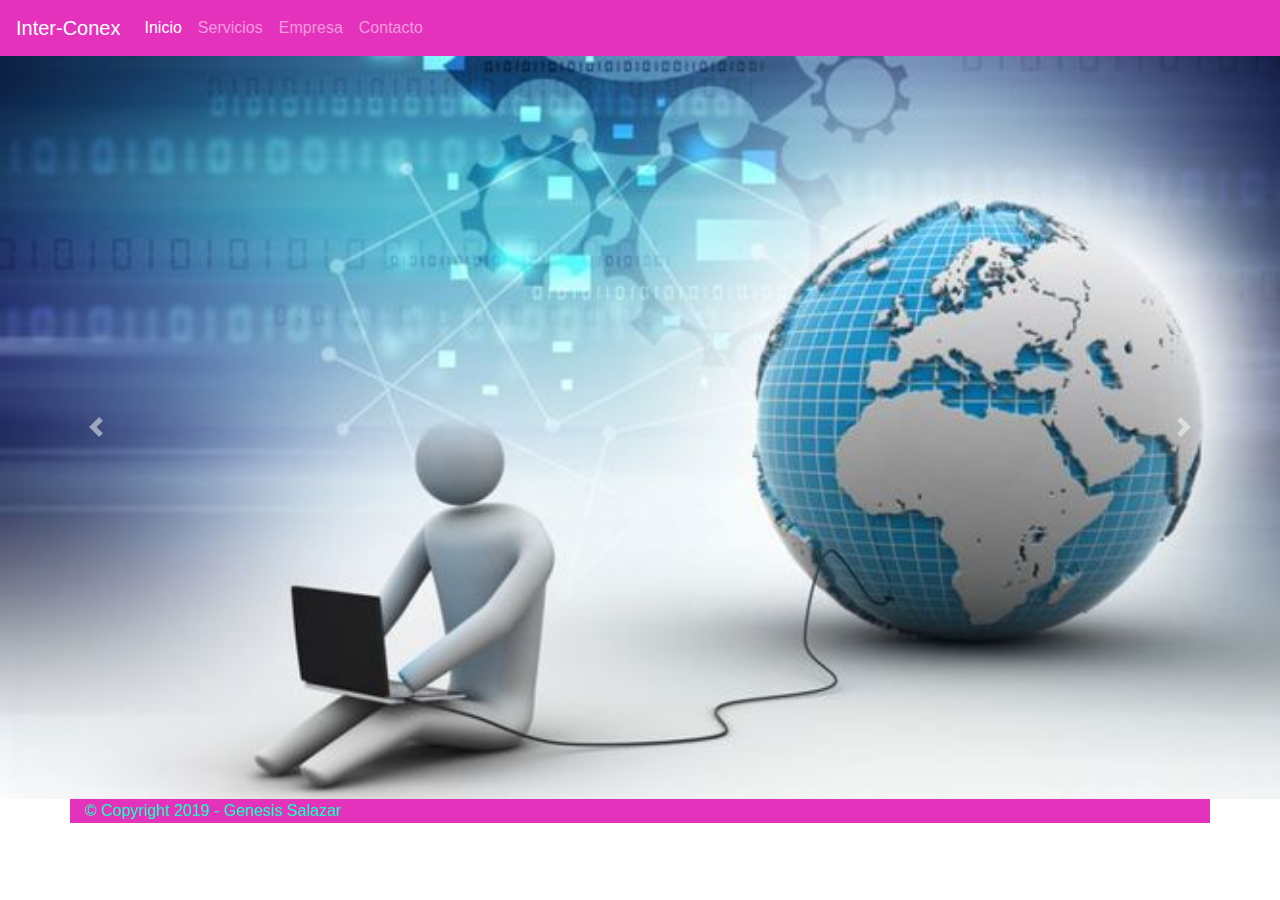
<file: index.html>
<!DOCTYPE html>
<html lang="en">
<head>
    <meta charset="UTF-8">
    <meta name="viewport" content="width=device-width, initial-scale=1.0">
    <meta http-equiv="X-UA-Compatible" content="ie=edge">
    <!-- Estilos CSS-->
    <link rel="stylesheet" href="./css/estilo.css">

    <!-- Bootstrap CSS -->
    <link rel="stylesheet" href="https://stackpath.bootstrapcdn.com/bootstrap/4.3.1/css/bootstrap.min.css" integrity="sha384-ggOyR0iXCbMQv3Xipma34MD+dH/1fQ784/j6cY/iJTQUOhcWr7x9JvoRxT2MZw1T" crossorigin="anonymous">


    <!-- Titulo de la pagina-->
    <title>Inicio</title>
</head>
<body>
    <!-- Navbar -->
    <nav class="navbar navbar-expand-lg navbar-dark" style="background-color: #e532bc">
            <a class="navbar-brand" href="./index.html">Inter-Conex</a>
            <button class="navbar-toggler" type="button" data-toggle="collapse" data-target="#navbarNavDropdown" aria-controls="navbarNavDropdown" aria-expanded="false" aria-label="Toggle navigation">
              <span class="navbar-toggler-icon"></span>
            </button>
            <div class="collapse navbar-collapse" id="navbarNavDropdown">
              <ul class="navbar-nav">
                <li class="nav-item active">
                  <a class="nav-link" href="./index.html">Inicio <span class="sr-only">(current)</span></a>
                </li>
                <li class="nav-item">
                  <a class="nav-link" href="./servicios.html">Servicios</a>
                </li>
                <li class="nav-item">
                  <a class="nav-link" href="./empresa.html">Empresa</a>
                </li>
                <li class="nav-item">
                  <a class="nav-link" href="./contacto.html">Contacto</a>
                </li>
              </ul>
            </div>
          </nav>

          <div id="carouselExampleControls" class="carousel slide" data-ride="carousel">
                <div class="carousel-inner">
                  <div class="carousel-item active">
                    <img src="./imagenes/1.jpg" class="d-block w-100 flex-md-row" alt="...">
                  </div>
                  <div class="carousel-item">
                    <img src="./imagenes/2.jpeg" class="d-block w-100 flex-md-row" alt="...">
                  </div>
                  <div class="carousel-item">
                    <img src="./imagenes/3.jpeg" class="d-block w-100 flex-md-row" alt="...">
                  </div>
                </div>
                <a class="carousel-control-prev" href="#carouselExampleControls" role="button" data-slide="prev">
                  <span class="carousel-control-prev-icon" aria-hidden="true"></span>
                  <span class="sr-only">Previous</span>
                </a>
                <a class="carousel-control-next" href="#carouselExampleControls" role="button" data-slide="next">
                  <span class="carousel-control-next-icon" aria-hidden="true"></span>
                  <span class="sr-only">Next</span>
                </a>
              </div>

              <footer class="text-muted">
                <div class="container" style="color:rgb(10, 252, 191); background-color: #e532bc">
                  <p>&copy; Copyright 2019 - Genesis Salazar</p>
                </div>
              </footer>


    <!-- Optional JavaScript -->
    <!-- jQuery first, then Popper.js, then Bootstrap JS -->
    <script src="https://code.jquery.com/jquery-3.3.1.slim.min.js" integrity="sha384-q8i/X+965DzO0rT7abK41JStQIAqVgRVzpbzo5smXKp4YfRvH+8abtTE1Pi6jizo" crossorigin="anonymous"></script>
    <script src="https://cdnjs.cloudflare.com/ajax/libs/popper.js/1.14.7/umd/popper.min.js" integrity="sha384-UO2eT0CpHqdSJQ6hJty5KVphtPhzWj9WO1clHTMGa3JDZwrnQq4sF86dIHNDz0W1" crossorigin="anonymous"></script>
    <script src="https://stackpath.bootstrapcdn.com/bootstrap/4.3.1/js/bootstrap.min.js" integrity="sha384-JjSmVgyd0p3pXB1rRibZUAYoIIy6OrQ6VrjIEaFf/nJGzIxFDsf4x0xIM+B07jRM" crossorigin="anonymous"></script>
  </body>
</html>
</file>
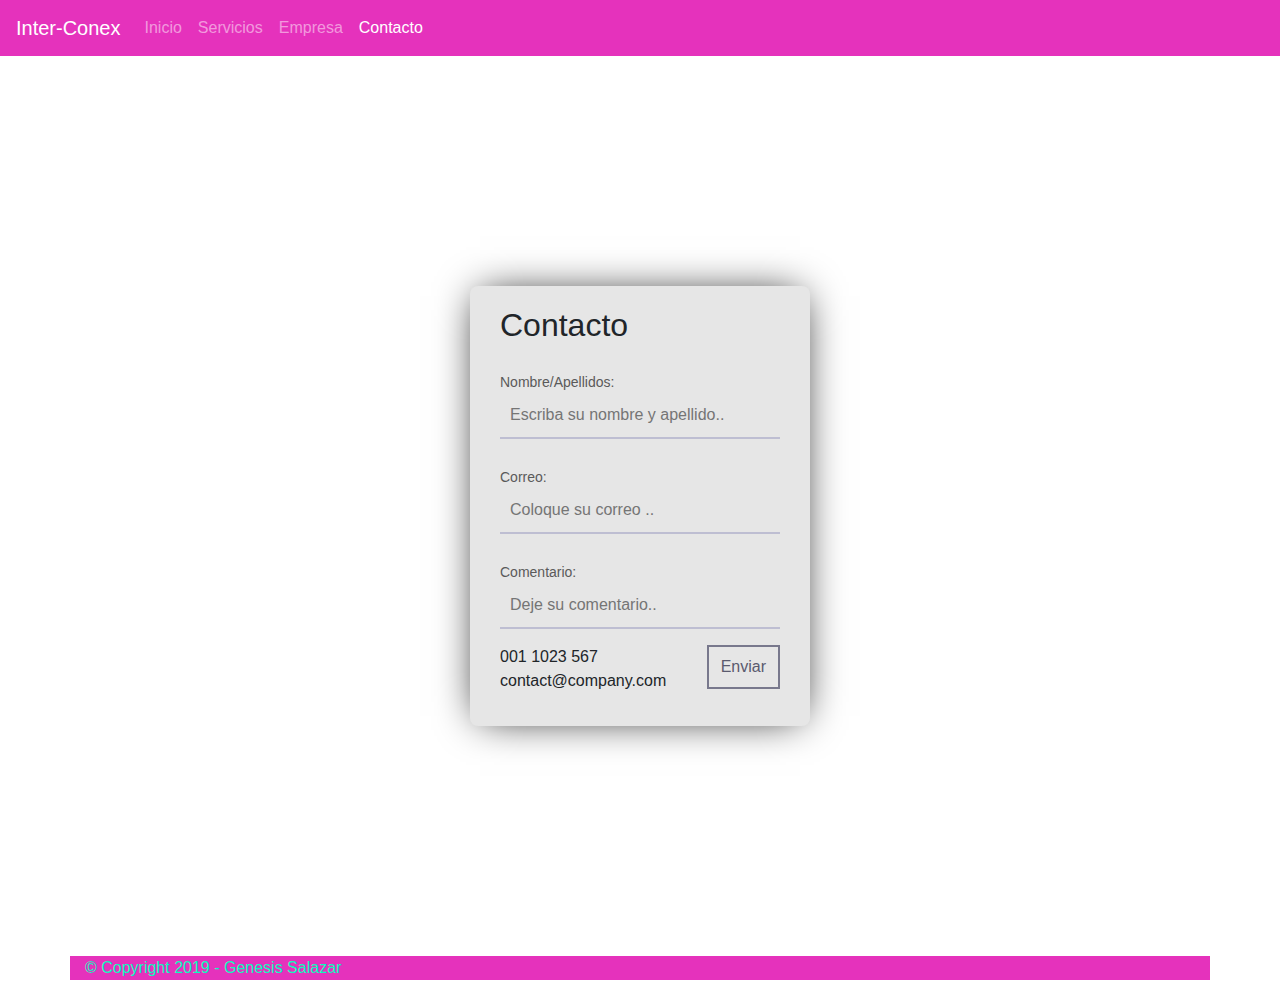
<file: contacto.html>
<!DOCTYPE html>
<html lang="en">
<head>
    <meta charset="UTF-8">
    <meta name="viewport" content="width=device-width, initial-scale=1.0">
    <meta http-equiv="X-UA-Compatible" content="ie=edge">
    <!-- Estilos CSS-->
    <link rel="stylesheet" href="./css/estilo.css">

    <!-- Bootstrap CSS -->
    <link rel="stylesheet" href="https://stackpath.bootstrapcdn.com/bootstrap/4.3.1/css/bootstrap.min.css" integrity="sha384-ggOyR0iXCbMQv3Xipma34MD+dH/1fQ784/j6cY/iJTQUOhcWr7x9JvoRxT2MZw1T" crossorigin="anonymous">

<title>Contacto</title>
</head>
<body>
    <!-- Navbar -->
    <nav class="navbar navbar-expand-lg navbar-dark " style="color:rgb(10, 252, 191); background-color: #e532bc">
        <a class="navbar-brand" href="./index.html">Inter-Conex</a>
        <button class="navbar-toggler" type="button" data-toggle="collapse" data-target="#navbarNavDropdown" aria-controls="navbarNavDropdown" aria-expanded="false" aria-label="Toggle navigation">
          <span class="navbar-toggler-icon"></span>
        </button>
        <div class="collapse navbar-collapse" id="navbarNavDropdown">
          <ul class="navbar-nav">
            <li class="nav-item">
              <a class="nav-link" href="./index.html">Inicio <span class="sr-only">(current)</span></a>
            </li>
            <li class="nav-item">
              <a class="nav-link" href="./servicios.html">Servicios</a>
            </li>
            <li class="nav-item">
              <a class="nav-link" href="./empresa.html">Empresa</a>
            </li>
            <li class="nav-item active">
              <a class="nav-link" href="./contacto.html">Contacto</a>
            </li>
          </ul>
        </div>
      </nav>

        <!-- Formulario de contacto -->  
        <form class="form">
            <h2>Contacto</h2>
            <p class="formulario"  type="Nombre/Apellidos:"><input placeholder="Escriba su nombre y apellido.."></input></p>
            <p class="formulario"  type="Correo:"><input placeholder="Coloque su correo .."></input></p>
            <p class="formulario"  type="Comentario:"><input placeholder="Deje su comentario.."></input></p>
            <button>Enviar</button>
            <div>
              <span class="fa fa-Telefono"></span>001 1023 567
              <span class="fa fa-Fax-o"></span> contact@company.com
            </div>
          </form>
          <footer class="text-muted">
            <div class="container" style="color:rgb(10, 252, 191); background-color: #e532bc">
              <p>&copy; Copyright 2019 - Genesis Salazar</p>
            </div>
          </footer>
    <!-- Optional JavaScript -->
    <!-- jQuery first, then Popper.js, then Bootstrap JS -->
    <script src="https://code.jquery.com/jquery-3.3.1.slim.min.js" integrity="sha384-q8i/X+965DzO0rT7abK41JStQIAqVgRVzpbzo5smXKp4YfRvH+8abtTE1Pi6jizo" crossorigin="anonymous"></script>
    <script src="https://cdnjs.cloudflare.com/ajax/libs/popper.js/1.14.7/umd/popper.min.js" integrity="sha384-UO2eT0CpHqdSJQ6hJty5KVphtPhzWj9WO1clHTMGa3JDZwrnQq4sF86dIHNDz0W1" crossorigin="anonymous"></script>
    <script src="https://stackpath.bootstrapcdn.com/bootstrap/4.3.1/js/bootstrap.min.js" integrity="sha384-JjSmVgyd0p3pXB1rRibZUAYoIIy6OrQ6VrjIEaFf/nJGzIxFDsf4x0xIM+B07jRM" crossorigin="anonymous"></script>
  </body>
</html>
</file>
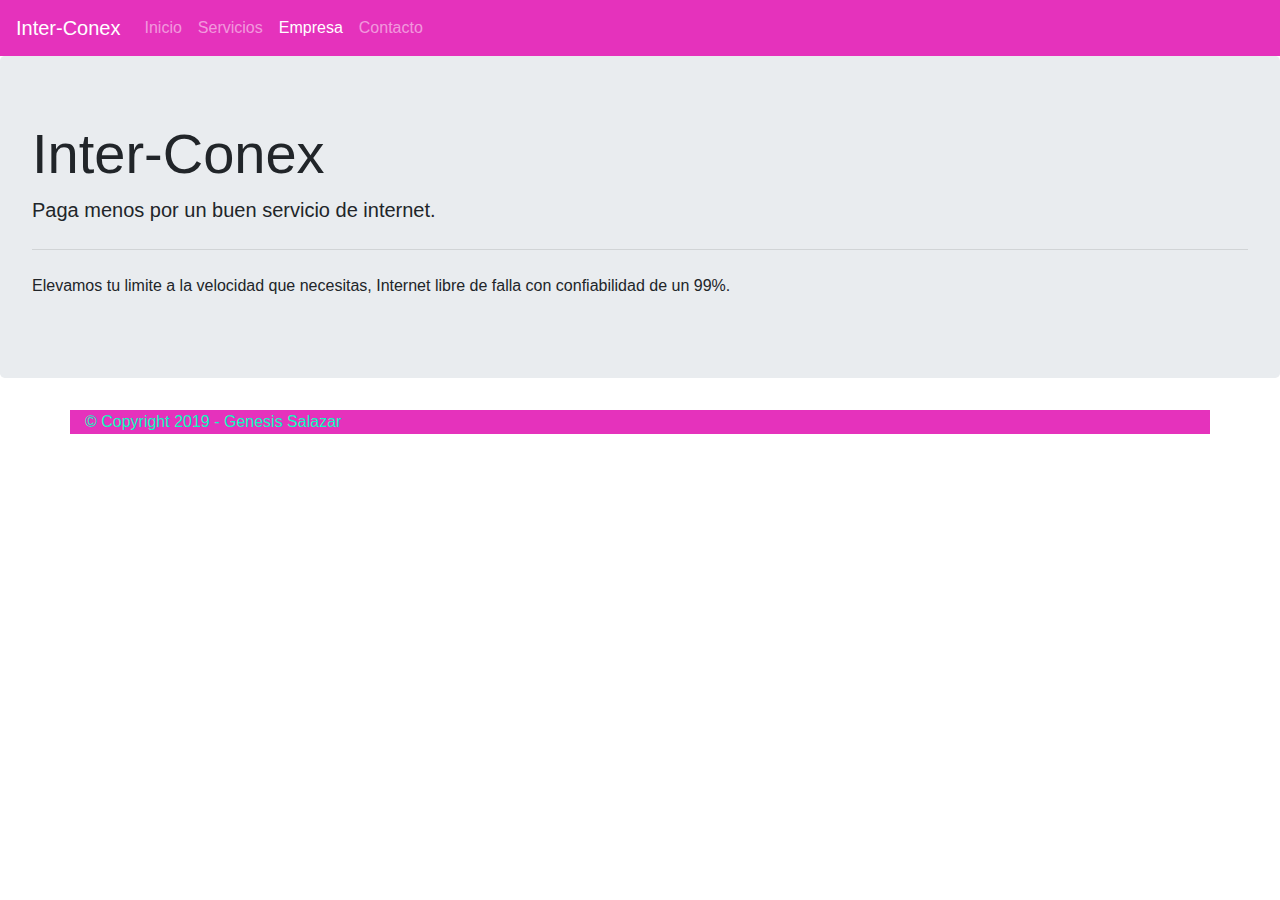
<file: empresa.html>
<!DOCTYPE html>
<html lang="en">
<head>
    <meta charset="UTF-8">
    <meta name="viewport" content="width=device-width, initial-scale=1.0">
    <meta http-equiv="X-UA-Compatible" content="ie=edge">
    <!-- Estilos CSS-->
    <link rel="stylesheet" href="./css/estilo.css">

    <!-- Bootstrap CSS -->
    <link rel="stylesheet" href="https://stackpath.bootstrapcdn.com/bootstrap/4.3.1/css/bootstrap.min.css" integrity="sha384-ggOyR0iXCbMQv3Xipma34MD+dH/1fQ784/j6cY/iJTQUOhcWr7x9JvoRxT2MZw1T" crossorigin="anonymous">


    <!-- Titulo de la pagina-->
    <title>Empresa</title>
</head>
<body>
    <!-- Navbar -->
    <nav class="navbar navbar-expand-lg navbar-dark " style="color:rgb(10, 252, 191); background-color: #e532bc">
      <a class="navbar-brand" href="./index.html">Inter-Conex</a>
      <button class="navbar-toggler" type="button" data-toggle="collapse" data-target="#navbarNavDropdown" aria-controls="navbarNavDropdown" aria-expanded="false" aria-label="Toggle navigation">
        <span class="navbar-toggler-icon"></span>
      </button>
      <div class="collapse navbar-collapse" id="navbarNavDropdown">
        <ul class="navbar-nav">
          <li class="nav-item">
            <a class="nav-link" href="./index.html">Inicio <span class="sr-only">(current)</span></a>
          </li>
          <li class="nav-item">
            <a class="nav-link" href="./servicios.html">Servicios</a>
          </li>
          <li class="nav-item active">
            <a class="nav-link" href="./empresa.html">Empresa</a>
          </li>
          <li class="nav-item">
            <a class="nav-link" href="./contacto.html">Contacto</a>
          </li>
        </ul>
      </div>
    </nav>


       <!-- Jumbotron -->
       <div class="jumbotron">
            <h1 class="display-4">Inter-Conex</h1>
            <p class="lead">Paga menos por un buen servicio de internet.</p>
            <hr class="my-4">
            <p>Elevamos tu limite a la velocidad que necesitas, Internet libre de falla con confiabilidad de un 99%.</p>
            
          </div>  
          
          <footer class="text-muted">
            <div class="container" style="color:rgb(10, 252, 191); background-color: #e532bc">
              <p>&copy; Copyright 2019 - Genesis Salazar</p>
            </div>
          </footer>
    <!-- Optional JavaScript -->
    <!-- jQuery first, then Popper.js, then Bootstrap JS -->
    <script src="https://code.jquery.com/jquery-3.3.1.slim.min.js" integrity="sha384-q8i/X+965DzO0rT7abK41JStQIAqVgRVzpbzo5smXKp4YfRvH+8abtTE1Pi6jizo" crossorigin="anonymous"></script>
    <script src="https://cdnjs.cloudflare.com/ajax/libs/popper.js/1.14.7/umd/popper.min.js" integrity="sha384-UO2eT0CpHqdSJQ6hJty5KVphtPhzWj9WO1clHTMGa3JDZwrnQq4sF86dIHNDz0W1" crossorigin="anonymous"></script>
    <script src="https://stackpath.bootstrapcdn.com/bootstrap/4.3.1/js/bootstrap.min.js" integrity="sha384-JjSmVgyd0p3pXB1rRibZUAYoIIy6OrQ6VrjIEaFf/nJGzIxFDsf4x0xIM+B07jRM" crossorigin="anonymous"></script>
  </body>
</html>
</file>
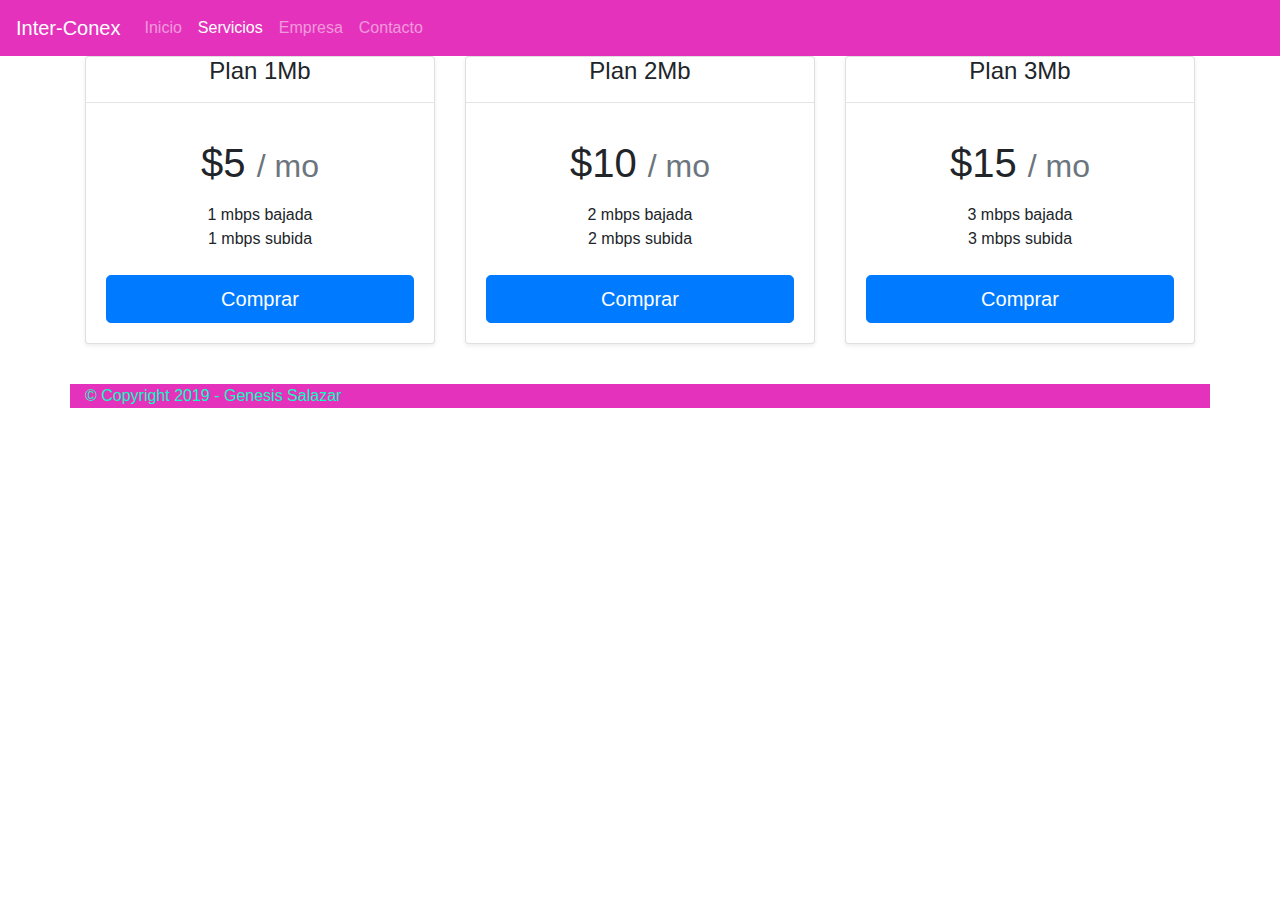
<file: servicios.html>
<!DOCTYPE html>
<html lang="en">
<head>
    <meta charset="UTF-8">
    <meta name="viewport" content="width=device-width, initial-scale=1.0">
    <meta http-equiv="X-UA-Compatible" content="ie=edge">
    <!-- Estilos CSS-->
    <link rel="stylesheet" href="./css/estilo.css">
    <!-- Font Awesome -->
    <link href="https://stackpath.bootstrapcdn.com/font-awesome/4.7.0/css/font-awesome.min.css" rel="stylesheet" integrity="sha384-wvfXpqpZZVQGK6TAh5PVlGOfQNHSoD2xbE+QkPxCAFlNEevoEH3Sl0sibVcOQVnN" crossorigin="anonymous">

    <!-- Bootstrap CSS -->
    <link rel="stylesheet" href="https://stackpath.bootstrapcdn.com/bootstrap/4.3.1/css/bootstrap.min.css" integrity="sha384-ggOyR0iXCbMQv3Xipma34MD+dH/1fQ784/j6cY/iJTQUOhcWr7x9JvoRxT2MZw1T" crossorigin="anonymous">


    <!-- Titulo de la pagina-->
    <title>Servicios</title>
</head>
<body>
    <!-- Navbar -->
    <nav class="navbar navbar-expand-lg navbar-dark " style="color:rgb(10, 252, 191); background-color: #e532bc">
      <a class="navbar-brand" href="./index.html">Inter-Conex</a>
      <button class="navbar-toggler" type="button" data-toggle="collapse" data-target="#navbarNavDropdown" aria-controls="navbarNavDropdown" aria-expanded="false" aria-label="Toggle navigation">
        <span class="navbar-toggler-icon"></span>
      </button>
      <div class="collapse navbar-collapse" id="navbarNavDropdown">
        <ul class="navbar-nav">
          <li class="nav-item">
            <a class="nav-link" href="./index.html">Inicio <span class="sr-only">(current)</span></a>
          </li>
          <li class="nav-item active">
            <a class="nav-link" href="./servicios.html">Servicios</a>
          </li>
          <li class="nav-item">
            <a class="nav-link" href="./empresa.html">Empresa</a>
          </li>
          <li class="nav-item">
            <a class="nav-link" href="./contacto.html">Contacto</a>
          </li>
        </ul>
      </div>
    </nav>

          
          <div class="container">
                <div class="card-deck mb-3 text-center">
                  <div class="card mb-4 shadow-sm">

                    <h4 class="my-0 font-weight-normal">Plan 1Mb</h4>
                    <hr>
                    
                    <div class="card-body">
                      <h1 class="card-title pricing-card-title">$5 <small class="text-muted">/ mo</small></h1>
                      <ul class="list-unstyled mt-3 mb-4">
                        <li>1 mbps bajada</li>
                        <li>1 mbps subida</li>
                      </ul>
                      <button type="button" class="btn btn-lg btn-block btn-primary">Comprar</button>
                    </div>
                  </div>
                  <div class="card mb-4 shadow-sm">
                    <h4 class="my-0 font-weight-normal">Plan 2Mb</h4>
                    <hr>
                    <div class="card-body">
                      <h1 class="card-title pricing-card-title">$10 <small class="text-muted">/ mo</small></h1>
                      <ul class="list-unstyled mt-3 mb-4">
                        <li>2 mbps bajada</li>
                        <li>2 mbps subida</li>
                      </ul>
                      <button type="button" class="btn btn-lg btn-block btn-primary">Comprar</button>
                    </div>
                  </div>
                  <div class="card mb-4 shadow-sm">
                      <h4 class="my-0 font-weight-normal">Plan 3Mb</h4>
                      <hr>
                    <div class="card-body">
                      <h1 class="card-title pricing-card-title">$15 <small class="text-muted">/ mo</small></h1>
                      <ul class="list-unstyled mt-3 mb-4">
                        <li>3 mbps bajada</li>
                        <li>3 mbps subida</li>
                      </ul>
                      <button type="button" class="btn btn-lg btn-block btn-primary">Comprar</button>
                    </div>
                  </div>
                </div>
                </div>
              
                <footer class="text-muted">
                  <div class="container" style="color:rgb(10, 252, 191); background-color: #e532bc">
                    <p>&copy; Copyright 2019 - Genesis Salazar</p>
                  </div>
                </footer>

    <!-- Optional JavaScript -->
    <!-- jQuery first, then Popper.js, then Bootstrap JS -->
    <script src="https://code.jquery.com/jquery-3.3.1.slim.min.js" integrity="sha384-q8i/X+965DzO0rT7abK41JStQIAqVgRVzpbzo5smXKp4YfRvH+8abtTE1Pi6jizo" crossorigin="anonymous"></script>
    <script src="https://cdnjs.cloudflare.com/ajax/libs/popper.js/1.14.7/umd/popper.min.js" integrity="sha384-UO2eT0CpHqdSJQ6hJty5KVphtPhzWj9WO1clHTMGa3JDZwrnQq4sF86dIHNDz0W1" crossorigin="anonymous"></script>
    <script src="https://stackpath.bootstrapcdn.com/bootstrap/4.3.1/js/bootstrap.min.js" integrity="sha384-JjSmVgyd0p3pXB1rRibZUAYoIIy6OrQ6VrjIEaFf/nJGzIxFDsf4x0xIM+B07jRM" crossorigin="anonymous"></script>
  </body>
</html>
</file>
<file: css/estilo.css>
body{background:rgb(89, 227, 209);margin:0}



.form{width:340px;height:440px;background:#e6e6e6;border-radius:8px;box-shadow:0 0 40px -10px #000;margin:calc(50vh - 220px) auto;padding:20px 30px;max-width:calc(100vw - 40px);box-sizing:border-box;font-family:'Montserrat',sans-serif;position:relative}
button{float:right;padding:8px 12px;margin:8px 0 0;font-family:'Montserrat',sans-serif;border:2px solid #78788c;background:0;color:#5a5a6e;cursor:pointer;transition:all .3s}
input{width:100%;padding:10px;box-sizing:border-box;background:none;outline:none;resize:none;border:0;font-family:'Montserrat',sans-serif;transition:all .3s;border-bottom:2px solid #bebed2}
input:focus{border-bottom:2px solid #78788c}
.formulario:before{content:attr(type);display:block;margin:28px 0 0;font-size:14px;color:#5a5a5a}
</file>
